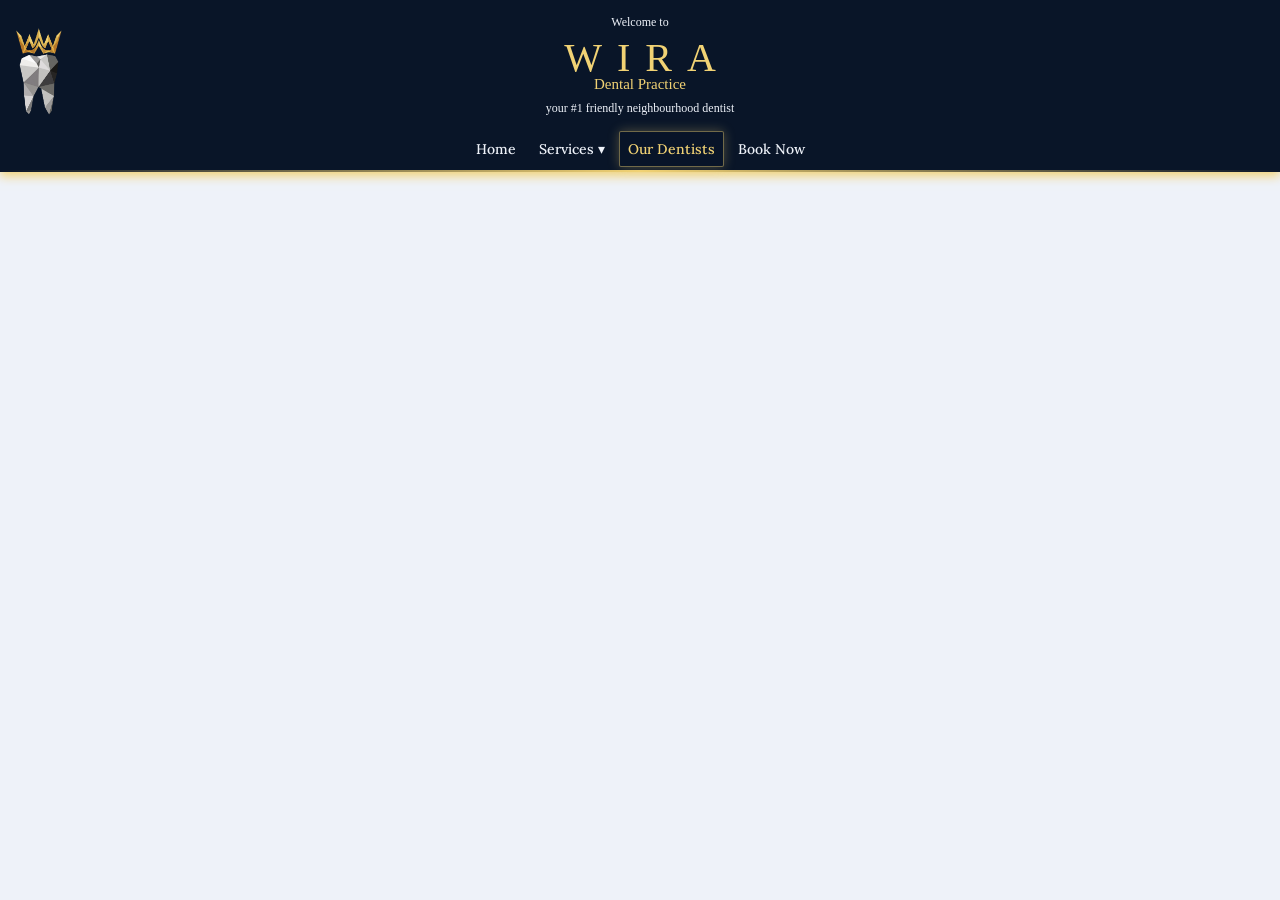
<file: profile.html>
<!DOCTYPE html>
<html>

<head>
    <meta charset="UTF-8">
    <meta name="viewport" content="width=device-width, initial-scale=1.0">
    <meta property="og:title" content="Wira Dental Practice" />
    <title>Our Trusted Dentists | Wira Dental Practice</title>
    <link rel="stylesheet" href="style.css">
</head>

<body>
    <header class="banner banner-content">
        <div class="header-brand">
            <div>
                <img src="picture/logo.png" class="logo" alt="Wira Dental Logo">
            </div>
            <div class="text-stack">
                <p class="p1">Welcome to</p>
                <h1><a href="index.html">WIRA</a></h1>
                <h2><a href="index.html">Dental Practice</a></h2>
                <p class="p1">your #1 friendly neighbourhood dentist</p>
            </div>
        </div>
        <nav class="navbar-bar">
            <ul class="nav-menu">
                <li><a href="index.html">Home</a></li>
                <li class="dropdown">
                    <a href="javascript:void(0)" class="dropbtn">Services ▾</a>
                    <ul class="dropdown-content">
                        <li><a href="#">General Checkup</a></li>
                        <li><a href="#">Teeth Cleaning</a></li>
                        <li><a href="#">Cavity Filling</a></li>
                        <li><a href="#">Braces Consultation</a></li>
                    </ul>
                </li>
                <li><a href="profile.html" class="active">Our Dentists</a></li>
                <li><a href="booking.html">Book Now</a></li>
            </ul>
        </nav>
    </header>
    
  
</body>

</html>
</file>
<file: style.css>
@import url('https://fonts.googleapis.com/css2?family=Fraunces:wght@400;700&display=swap');
@import url('https://fonts.googleapis.com/css2?family=Lora:ital:wght@0,400..700;1,400..700&display=swap');
@import url('https://fonts.googleapis.com/css2?family=Playfair+Display:ital,wght@0,400..900;1,400..900&display=swap');

/* =========================================
   1. RESET & BASE STYLES
========================================= */
* {
    margin: 0;
    padding: 0;
    box-sizing: border-box;
}

html {
    scroll-behavior: smooth;
}

body {
    font-family: 'Lora', serif;
    color: #333;
    background-color: #EEF2F9;
    background-size: cover;
    background-position: center;
    background-repeat: no-repeat;
    background-attachment: scroll;
    overflow-x: hidden;
    padding-top: 180px; /* Perfectly clearing room for the new vertical layout */
    padding-bottom: 140px;
}

main {
    line-height: 1.5;
    padding: 10px;
    /* Seamless fade and glide whenever a tab/page is opened */
    animation: tabContentEntrance 0.55s cubic-bezier(0.33, 1, 0.68, 1) forwards;
    will-change: opacity, transform;
}

section {
    margin-bottom: 5px;
}

/* =========================================
   2. TYPOGRAPHY
========================================= */
h1 {
    font-family: \"Playfair Display\", serif;
    font-size: 40px;
    font-weight: 100;
    letter-spacing: 15px;
    line-height: 0.5;
    color: #F1D274;
    width: 100%;
    text-indent: 15px; /* Matches letter-spacing perfectly to guarantee dead-centering */
}

h1 a {
    color: inherit; 
    text-decoration: none; 
    display: block;
}

h1 a:hover {
    text-decoration: underline; 
    opacity: 0.9; 
}

h2 {
    font-family: \"Lora\", serif;
    font-size: 15px;
    font-weight: 100;
    color: #F1D274;
}

h2 a {
    color: inherit; 
    text-decoration: none;
    display: inline-block;
}

h2 a:hover {
    text-decoration: underline; 
    opacity: 0.9; 
}

h3 {
    font-family: \"Lora\", serif;
    font-size: 2rem;
    font-weight: 100;
    color: #091528;
}

h4 {
    font-family: \"Lora\", serif;
    font-size: 12px;
    font-weight: 100;
    color: #EEF2F9;
}

/* Custom Paragraph Classes */
p {
    font-family: \"Lora\", serif;
    font-size: 12px;
    color: #EEF2F9;
}

.p1 {
    margin-top: 0px;
    margin-bottom: 10px;
    font-family: \"Lora\", serif;
    font-size: 12px;
    color: #EEF2F9;
}

.p2 {
    margin-top: 0px;
    font-family: \"Lora\", serif;
    font-size: 1rem;
    color: #091528;
}

.p3 {
    margin-left: 10px;
    font-family: \"Lora\", serif;
    font-size: 12px;
    color: #EEF2F9 ;
    text-decoration: none;
}

/* =========================================
   3. LAYOUT (Header & Footer Master)
========================================= */

/* Main Header Panel (Always Stacks Vertically) */
.banner, .banner.banner-content {
    position: fixed;
    top: 0;
    left: 0;
    width: 100%;
    height: auto;
    padding-top: 15px;
    padding-bottom: 0;
    background-color: #091528;
    z-index: 1000;
    box-shadow: 0 4px 10px #F1D274;
    display: flex;
    flex-direction: column;
    align-items: center;
    justify-content: center;
}

.banner.hide {
    transform: translateY(-100%);
}

/* Row holding the logo and your branding text side-by-side */
.header-brand {
    display: flex;
    flex-direction: row;
    align-items: center;
    justify-content: center;
    width: 100%;
    position: relative; /* Anchor for absolute elements */
    padding: 0 40px;
}

/* Absolute layout locks logo to left, completely freeing the text block to center */
.logo {
    width: 3rem;
    height: auto;
    position: absolute;
    left: 15px;
    top: 50%;
    transform: translateY(-50%); /* Keeps logo perfectly level with text row */
}

.text-stack {
    display: flex;
    flex-direction: column;
    justify-content: center;
    align-items: center;
    gap: 8px;
    text-align: center;
    width: 100%;
}

/* Footer Container Alignment */
.footer-banner {
    background-color: #0A1628;
    width: 100%;
    height: 170px;
    position: fixed;
    left: 0;
    bottom: 0;
    justify-content: start;
    text-align: left;
    box-shadow: 0px -8px 15px -5px #F1D274;
    line-height: 1;
}

.footer-head {
    margin-left: 10px;
    margin-top: 10px;
    line-height: 1.2;
}

.footer-info {
    margin-left: 10px;
    margin-top: 5px;
}

.copyright {
    margin-left: 10px;   
    margin-top: 10px;
}

/* =========================================
   4. NAVIGATION & DROPDOWNS
========================================= */

/* The horizontal bar band running under the branding row */
.navbar-bar {
    width: 100%;
    background-color: #091528;
    margin-top: 0px;
    padding: 5px;
    position: relative;
}

/* Crisp fading horizontal accent illumination line */
.navbar-bar::after {
    content: '';
    position: absolute;
    bottom: 0;
    left: 0;
    width: 100%;
    height: 2px;
    background: linear-gradient(to right, rgba(241, 210, 116, 0) 0%, #F1D274 50%, rgba(241, 210, 116, 0) 100%);
}

.nav-menu {
    list-style-type: none;
    display: flex;
    justify-content: center;
    text-align: center;
    gap:5px;
    padding: 0;
    margin: 0;
}

.nav-menu > li {
    position: relative;
}

/* Navigation items inside the tracker bar */
.nav-menu > li > a, .dropbtn {
    text-decoration: none;
    color: #EEF2F9;
    font-family: "Lora", serif;
    font-size: 14px;
    font-weight: 500;
    padding: 8px;
    display: block;
    cursor: pointer;
    border-radius: 2px;
    border: 1px solid transparent; 
    transition: all 0.25s ease-in-out;
}

/* GLOW FIX: Soft persistent lighting applied on .active tabs as well as hovers */
.nav-menu > li > a:hover, 
.nav-menu > li > a.active,
.dropdown:hover .dropbtn {
    color: #F1D274;
    border-color: rgba(241, 210, 116, 0.45);
    box-shadow: 0 0 12px rgba(241, 210, 116, 0.3); 
    background-color: rgba(9, 21, 40, 0.7);
}

/* Dropdown Choice Panels */
.dropdown-content {
    display: none;
    position: absolute;
    background-color: #ffffff;
    min-width: 190px;
    box-shadow: 0px 8px 24px rgba(0, 0, 0, 0.3);
    border-radius: 4px;
    z-index: 1000;
    top: 100%;
    left: 50%;
    transform: translateX(-50%);
    padding: 4px 0;
    margin: 0;
    overflow: hidden;
    border: 1px solid rgba(241, 210, 116, 0.3);
}

.dropdown-content li {
    list-style-type: none;
}

.dropdown-content a {
    color: #091528;
    padding: 12px 16px;
    text-decoration: none;
    display: block;
    text-align: left;
    font-family: "Lora", serif;
    font-size: 13px;
    transition: background 0.2s ease;
}

.dropdown-content a:hover {
    background-color: #EEF2F9;
    color: #060e1b;
}

.dropdown:hover .dropdown-content {
    display: block;
}

/* =========================================
   5. BUTTONS
========================================= */
#btn-wa, #btn-web {
    background-color: #091528;
    font-family: "Lora", serif;
    color: white;
    border: none;
    padding: 10px 20px;
    font-size: 14px;
    border-radius: 5px;
    cursor: pointer;
    transition: opacity 0.3s ease;
    margin-bottom: 10px;
    width: 100%;
    max-width: 300px;
    display: inline-block;
    text-decoration: none;
}

#btn-wa:hover, #btn-web:hover {
    opacity: 0.9;
}

#btn-phone, #btn-phone-footer, #btn-address {
    background-color: transparent;
    font-family: "Lora", serif;
    color: #EEF2F9;
    border: none;
    font-size: 12px;
    cursor: pointer;
    transition: opacity 0.3s ease;
    text-align: left;
    text-decoration: none;
}

#btn-phone:hover, #btn-phone-footer:hover, #btn-address:hover {
    text-decoration: underline;
    opacity: 0.9;
}

/* =========================================
   6. BOOKING FORM UI
========================================= */
.card {
    background: white;
    padding: 20px;
    border-radius: 8px;
    box-shadow: 0 4px 6px rgba(0,0,0,0.1);
    margin-top: 20px;
}

.step-label { font-size: 12px; color: #666; margin-bottom: 5px; }
.section-title { font-size: 1.5rem; color: #091528; font-weight: 700; margin-bottom: 5px; }
.section-sub { font-size: 14px; color: #666; margin-bottom: 15px; }

/* Form Inputs */
.form-group { margin-bottom: 15px; }
.form-group label { display: block; margin-bottom: 5px; font-weight: bold; font-size: 14px; color: #091528; }
.form-group input, .form-group select, .form-group textarea {
    width: 100%;
    padding: 10px;
    border: 1px solid #ccc;
    border-radius: 5px;
    font-family: "Lora", serif;
    font-size: 14px;
}

/* Time Slots Grid */
.slots-grid {
    display: grid;
    grid-template-columns: repeat(auto-fill, minmax(110px, 1fr));
    gap: 10px;
    margin-bottom: 15px;
}

.slot {
    padding: 10px;
    border: 1px solid #ccc;
    cursor: pointer;
    text-align: center;
    border-radius: 5px;
    font-family: "Lora", serif;
    font-size: 14px;
    background-color: #fff;
    transition: all 0.2s ease;
}

.slot small { display: block; font-size: 10px; margin-top: 5px; }

.slot.available { 
    background-color: #d4edda; 
    color: #155724; 
    border-color: #c3e6cb; 
}

.slot.available:hover { background-color: #c3e6cb; }

.slot.booked { 
    background-color: #e2e3e5; 
    color: #383d41; 
    cursor: not-allowed; 
    border-color: #d6d8db; 
}

/* Form Buttons & Feedback */
.btn-back {
    background: none;
    border: none;
    color: #091528;
    cursor: pointer;
    font-size: 14px;
    margin-bottom: 15px;
    font-family: "Lora", serif;
    text-decoration: underline;
    padding: 0;
}

.btn-primary {
    background-color: #091528;
    color: white;
    border: none;
    padding: 12px 20px;
    border-radius: 5px;
    cursor: pointer;
    width: 100%;
    font-size: 16px;
    font-family: "Lora", serif;
    transition: all 0.3s ease;
}

.btn-primary:hover {
    transform: translateY(-2px);
    box-shadow: 0 4px 10px rgba(9, 21, 40, 0.2);
    opacity: 0.9;
}

.btn-outline {
    background-color: transparent;
    color: #091528;
    border: 1px solid #091528;
    padding: 12px 20px;
    border-radius: 5px;
    cursor: pointer;
    width: 100%;
    font-size: 16px;
    font-family: "Lora", serif;
    margin-top: 10px;
    transition: background 0.3s ease;
}

.btn-outline:hover { background-color: #EEF2F9; }

.summary-box {
    background: #EEF2F9;
    padding: 15px;
    border-radius: 5px;
    margin-bottom: 15px;
    font-size: 14px;
    color: #091528;
    border: 1px solid #dce4f0;
}

.tip-box { font-size: 12px; color: #666; margin-top: 10px; font-style: italic; }

/* Confirmation Screen */
.confirm-icon { font-size: 40px; color: #F1D274; text-align: center; margin-bottom: 10px; }
.confirm-title { font-size: 1.5rem; text-align: center; color: #091528; margin-bottom: 5px; }
.confirm-note { font-size: 1rem; text-align: center; color: #091528; margin-bottom: 5px; }
.confirm-sub { text-align: center; color: #666; margin-bottom: 20px; font-size: 14px; }

/* =========================================
   7. ANIMATIONS & TRANSITIONS
========================================= */

@keyframes fadeIn {
    from {
        opacity: 0;
        transform: translateY(15px);
    }
    to {
        opacity: 1;
        transform: translateY(0);
    }
}

/* Elegant keyframe configuration for tab-opening events */
@keyframes tabContentEntrance {
    from {
        opacity: 0;
        transform: translateY(12px);
    }
    to {
        opacity: 1;
        transform: translateY(0);
    }
}

#step-date, 
#step-time, 
#step-form, 
#step-confirm {
    animation: fadeIn 0.4s ease-out forwards;
}

.btn-primary:active, 
.btn-outline:active, 
.btn-back:active, 
.slot.available:active {
    transform: scale(0.96);
    transition: transform 0.1s ease;
}
</file>
